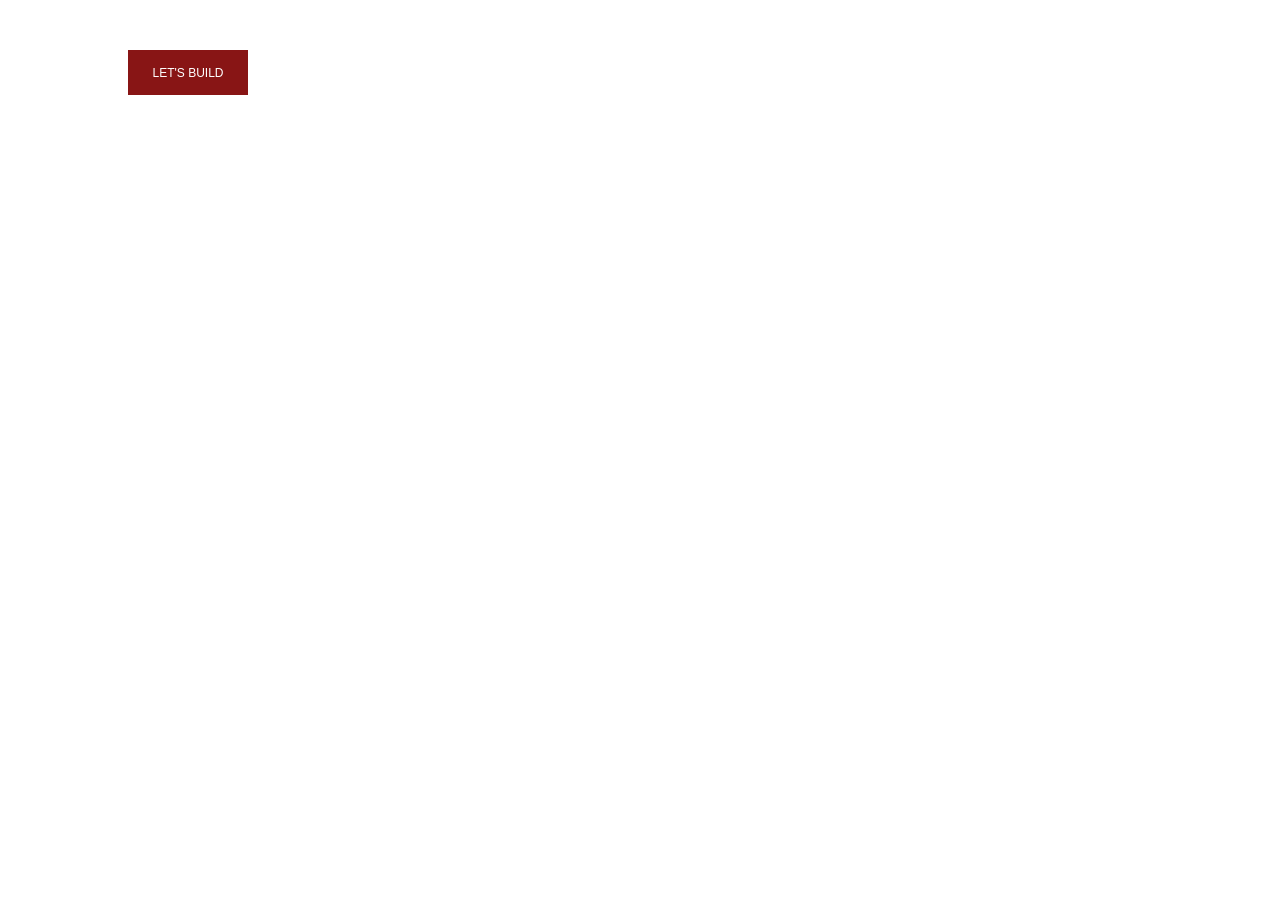
<file: index.html>
<!DOCTYPE html>
<html lang="en">

<head>
    <meta charset="UTF-8">
    <meta name="viewport" content="width=device-width, initial-scale=1.0">
    <meta http-equiv="X-UA-Compatible" content="ie=edge">
    <link rel="stylesheet" type="text/css" href="style.css" />
    <title>Domek</title>
</head>

<body>
    <span>LET'S BUILD</span>
    <div></div>
    <div></div>
    <div></div>
    <div></div>
    <div></div>
    <div></div>

    <script type="text/javascript" src="script.js"></script>
</body>

</html>
</file>
<file: style.css>
* {
    box-sizing: border-box;
    margin: 0;
    padding: 0;
}

body {
    height: 100vh;
}

span {
    position: absolute;
    top: 50px;
    left: 10%;
    width: 120px;
    height: 45px;
    background-color: #881515;
    color: #FFF;
    text-align: center;
    line-height: 45px;
    font-size: 12px;
    border: 1px solid #881515;
    font-family: arial;
    cursor: pointer;
    transition: .3s;
}

span:hover {
    background-color: #FFF;
    color: #881515;
}

div {
    position: absolute;
    width: 0;
    height: 0;
    top: 95%;
    left: 5%;
    background-color: #881515;
    transition: .8s;
}

.home {
    top: 50%;
    left: 50%;
    width: 30vw;
    height: 20vw;
    transform: translate(-50%, -30%);
    z-index: 2;
}

.roof {
    top: calc(50% - 10.2vw);
    left: 50%;
    width: calc(30vw / 1.41);
    height: calc(30vw / 1.41);
    transform: translate(-50%, -30%) rotate(45deg);
    background-color: #000;
    z-index: 1;
    transition-delay: .4s;
}

.door {
    width: 6vw;
    height: 9vw;
    background-color: darkslategray;
    top: calc(50% + 5vw);
    left: calc(50% - 3vw);
    z-index: 3;
    transition-delay: .8s;
}

.windowleft {
    width: 6vw;
    height: 6vw;
    background-color: yellow;
    top: calc(50% - 2vw);
    left: calc(50% - 12vw);
    z-index: 3;
    transition-delay: 1.1s;
}

.windowright {
    width: 6vw;
    height: 6vw;
    background-color: yellow;
    top: calc(50% - 2vw);
    left: calc(50% + 6vw);
    z-index: 3;
    transition-delay: 1.4s;
}

.chimney {
    width: 3vw;
    height: 7vw;
    background-color: darkslategrey;
    top: calc(50% - 18vw);
    left: calc(50% + 4.3vw);
    transition-delay: .6s;
}
</file>
